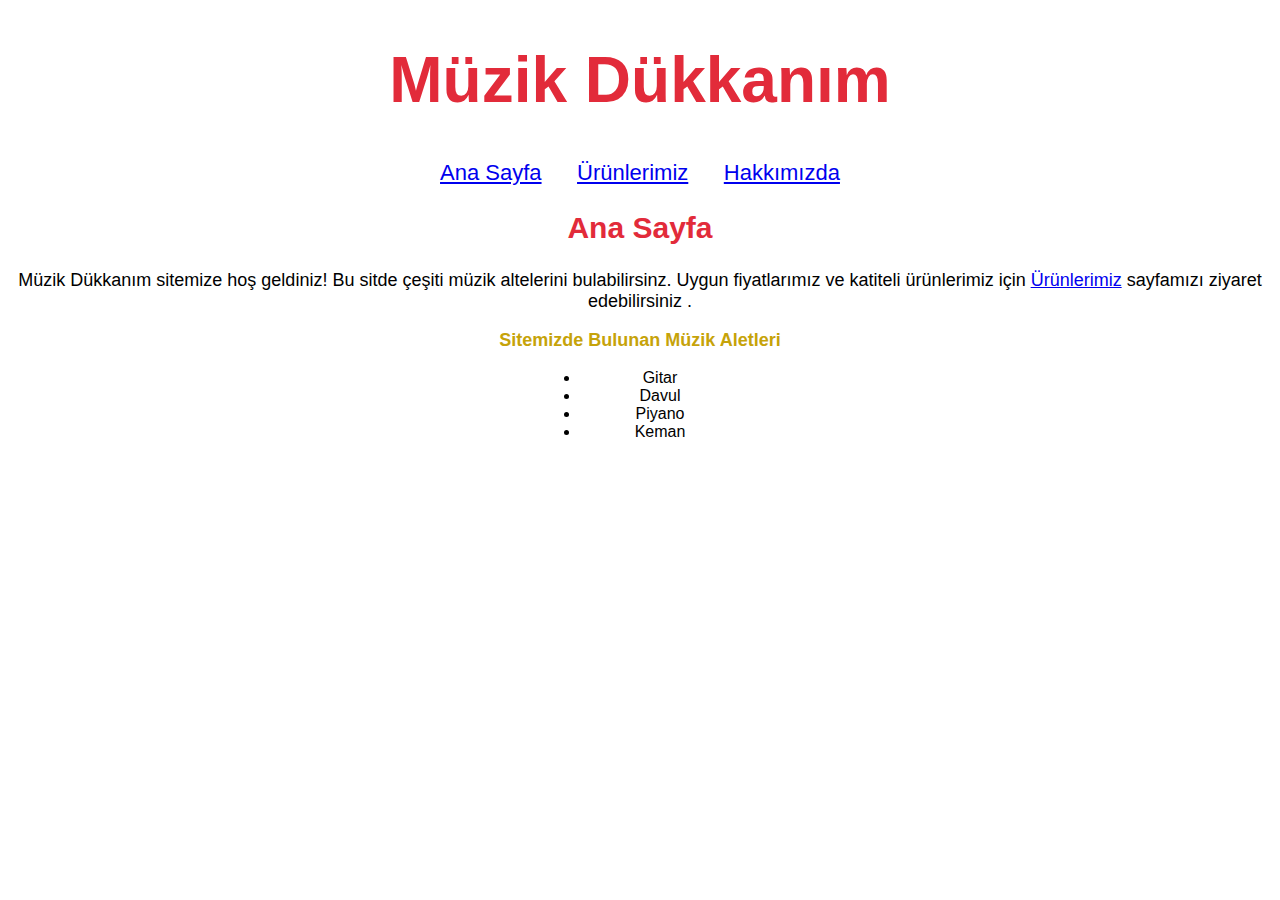
<file: index.html>
<!DOCTYPE html>
<html lang="tr">
<head>
    <meta charset="UTF-8">
    <meta http-equiv="X-UA-Compatible" content="IE=edge">
    <meta name="viewport" content="width=device-width, initial-scale=1.0">
    <title>Anasayfa</title>
    <link rel="stylesheet" href="css/index.css">
</head>
<body>
    <header class="header">
        <h1>Müzik Dükkanım</h1>
    </header>
    <div style="text-align:center; font-size:22px;">
        <a href="index.html">Ana Sayfa</a>
        <a href="urunler.html">Ürünlerimiz</a>
        <a href="hakkimizda.html">Hakkımızda</a>
    </div>
    <h2 style="font-size: 30px; color:rgb(226, 43, 58); font-family: sans-serif;">Ana Sayfa</h2>
    <p style="text-align: center;">Müzik Dükkanım sitemize hoş geldiniz! Bu sitde çeşiti müzik altelerini bulabilirsinz. Uygun fiyatlarımız ve katiteli ürünlerimiz için <a class="a_margin" href="urunler.html">Ürünlerimiz</a> sayfamızı ziyaret edebilirsiniz .</p>
    <p style="color: rgb(198, 163, 9); border: 12px; text-align: center;"><strong>Sitemizde Bulunan Müzik Aletleri</strong></p>
    <div class="box">
        <ul>
            <li>Gitar</li>
            <li>Davul</li>
            <li>Piyano</li>
            <li>Keman</li>  
        </ul>
    </div>
</body> 
    </html>
</file>
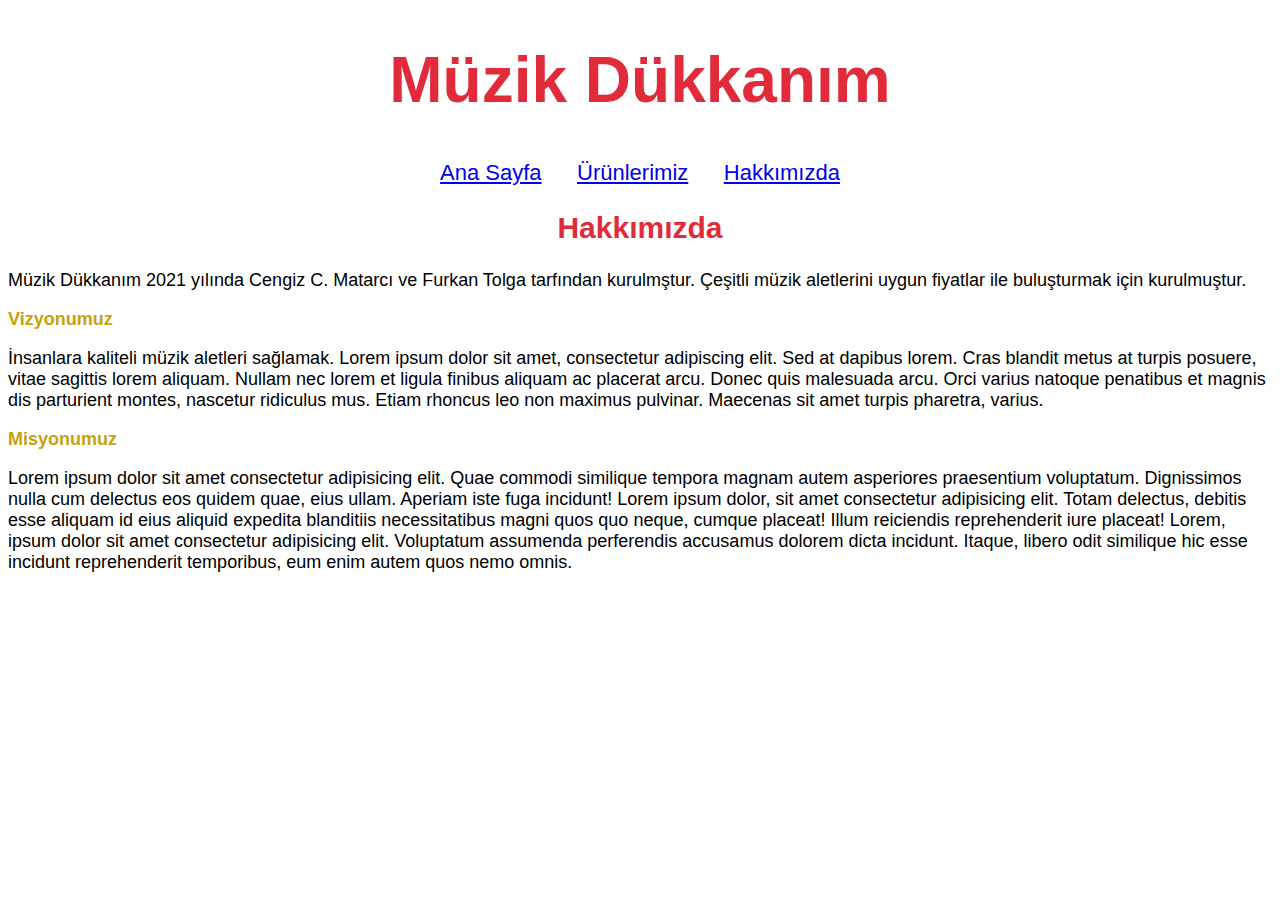
<file: hakkimizda.html>
<!DOCTYPE html>
<html lang="tr">
<head>
    <meta charset="UTF-8">
    <meta http-equiv="X-UA-Compatible" content="IE=edge">
    <meta name="viewport" content="width=device-width, initial-scale=1.0">
    <title>Hakkımızda</title>
    <link rel="stylesheet" href="css/index.css">
</head>
<body>
    <header class="header">
        <h1>Müzik Dükkanım</h1>
    </header>
    <div style="text-align:center; font-size:22px;">
        <a href="index.html">Ana Sayfa</a>
        <a href="urunler.html">Ürünlerimiz</a>
        <a href="hakkimizda.html">Hakkımızda</a>
    </div>
    <h2 style="font-size: 30px; color:rgb(226, 43, 58); font-family: sans-serif;">Hakkımızda</h2>
    <p>Müzik Dükkanım 2021 yılında Cengiz C. Matarcı ve Furkan Tolga tarfından kurulmştur. Çeşitli müzik aletlerini uygun fiyatlar ile buluşturmak için kurulmuştur.</p>
    <p style="color: rgb(198, 163, 9); border: 12px;"><strong>Vizyonumuz</strong></p>
    <p>İnsanlara kaliteli müzik aletleri sağlamak. Lorem ipsum dolor sit amet, consectetur adipiscing elit. Sed at dapibus lorem. Cras blandit metus at turpis posuere, vitae sagittis lorem aliquam. Nullam nec lorem et ligula finibus aliquam ac placerat arcu. Donec quis malesuada arcu. Orci varius natoque penatibus et magnis dis parturient montes, nascetur ridiculus mus. Etiam rhoncus leo non maximus pulvinar. Maecenas sit amet turpis pharetra, varius.</p>
    <p style="color: rgb(198, 163, 9); border: 12px;"><strong>Misyonumuz</strong></p>
    <p>Lorem ipsum dolor sit amet consectetur adipisicing elit. Quae commodi similique tempora magnam autem asperiores praesentium voluptatum. Dignissimos nulla cum delectus eos quidem quae, eius ullam. Aperiam iste fuga incidunt! Lorem ipsum dolor, sit amet consectetur adipisicing elit. Totam delectus, debitis esse aliquam id eius aliquid expedita blanditiis necessitatibus magni quos quo neque, cumque placeat! Illum reiciendis reprehenderit iure placeat! Lorem, ipsum dolor sit amet consectetur adipisicing elit. Voluptatum assumenda perferendis accusamus dolorem dicta incidunt. Itaque, libero odit similique hic esse incidunt reprehenderit temporibus, eum enim autem quos nemo omnis.</p>
</body>
</html>
</file>
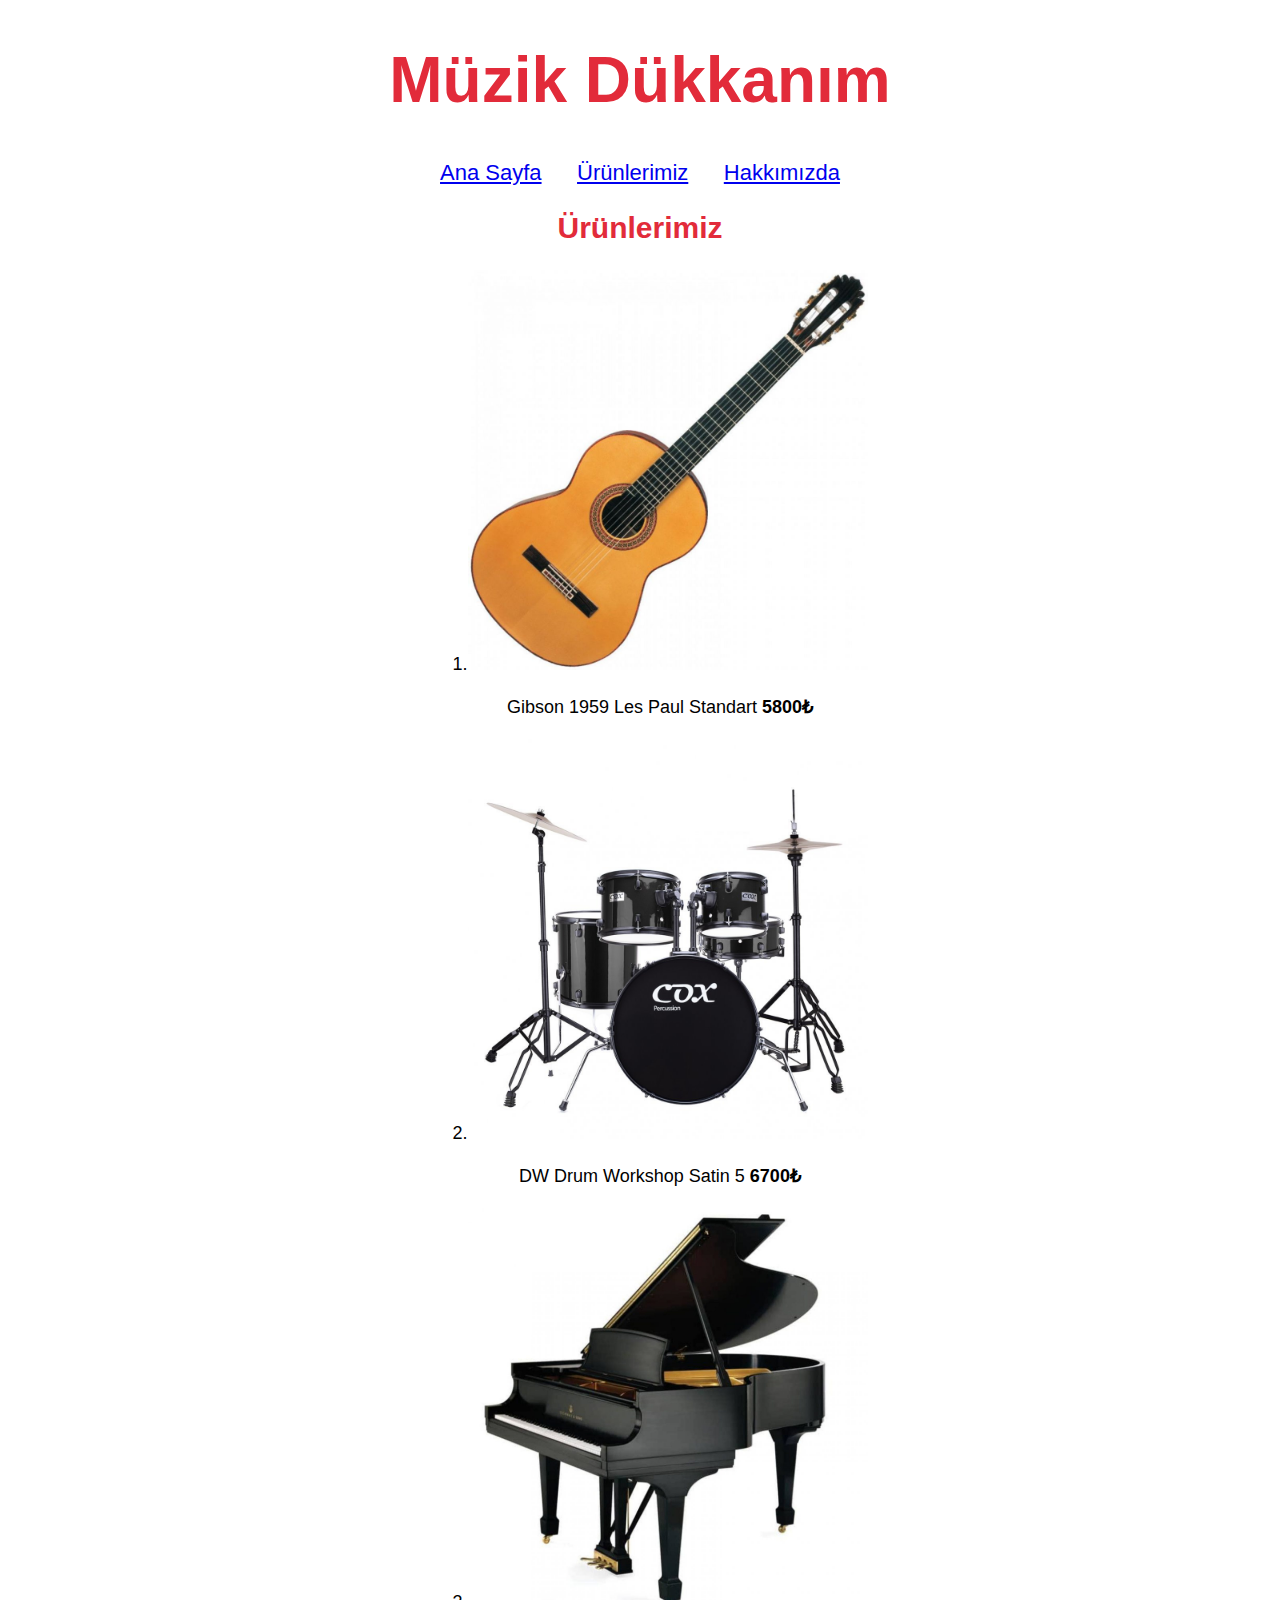
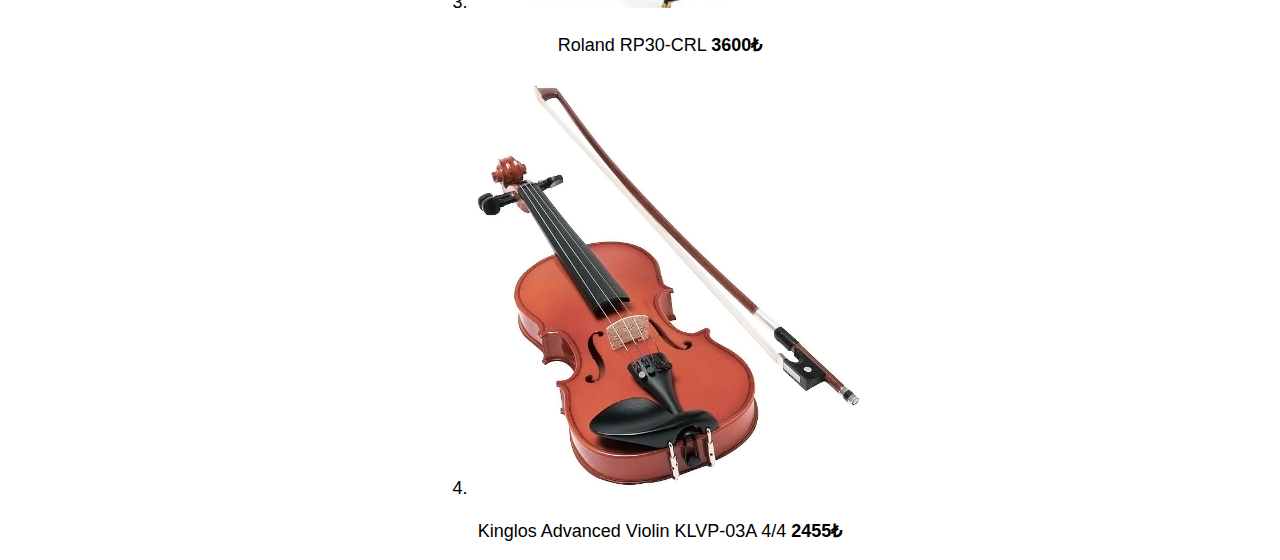
<file: urunler.html>
<!DOCTYPE html>
<html lang="tr">
<head>
    <meta charset="UTF-8">
    <meta http-equiv="X-UA-Compatible" content="IE=edge">
    <meta name="viewport" content="width=device-width, initial-scale=1.0">
    <title>Ürünlerimiz</title>
    <link rel="stylesheet" href="css/index.css">
</head>
<body>
    <header class="header">
        <h1>Müzik Dükkanım</h1>
    </header>
    <div style="text-align:center; font-size:22px;">
        <a href="index.html">Ana Sayfa</a>
        <a href="urunler.html">Ürünlerimiz</a>
        <a href="hakkimizda.html">Hakkımızda</a>
    </div>
    <h2 style="font-size: 30px; color:rgb(226, 43, 58); font-family: sans-serif;">Ürünlerimiz</h2>
    <div style="text-align:center; ">
        <ul style="list-style-type:none; font-family:sans-serif; font-size:18px; ">
            <li>
                1.<img src="img/Gitar.jpg" style="width: 400px; text-align: center; "> 
                <br><br> Gibson 1959 Les Paul Standart <strong>5800₺</strong> <br><br>
            </li>
                2.<img src="img/Bateri.jpg" style="width: 400px; text-align: center; "> 
                <br><br> DW Drum Workshop Satin 5 <strong>6700₺</strong> <br> <br>
            <li>
                3.<img src="img/Piyano.jpg" style="width: 400px; text-align: center; "> 
                <br><br> Roland RP30-CRL <strong>3600₺</strong> <br><br>

            </li>
                4.<img src="img/keman.jpg" style="width: 400px; text-align: center; "> 
                <br><br> Kinglos Advanced Violin KLVP-03A 4/4 <strong>2455₺</strong>
            <li>

            </li>
            <li>

            </li>
        </ul>
    </div>
</body>
</html>
</file>
<file: css/index.css>
.header {
    border: 12px;
    color: rgb(226, 43, 58);
    text-align: center;
    font-size: 32px;
    font-family:sans-serif;
}

a {
    font-family: sans-serif;
    margin: 15px;
}

.a_margin {
    margin: 0;
    font-size: 18px;
}

h2 {
    color:blue; 
    font-size:24px; 
    text-align: center;
}

p {
    font-size: 18px;
    font-family:sans-serif;
}

.box {
    width: 200px;
    text-align: center;
    margin: auto;
    font-family: sans-serif;
}
</file>
